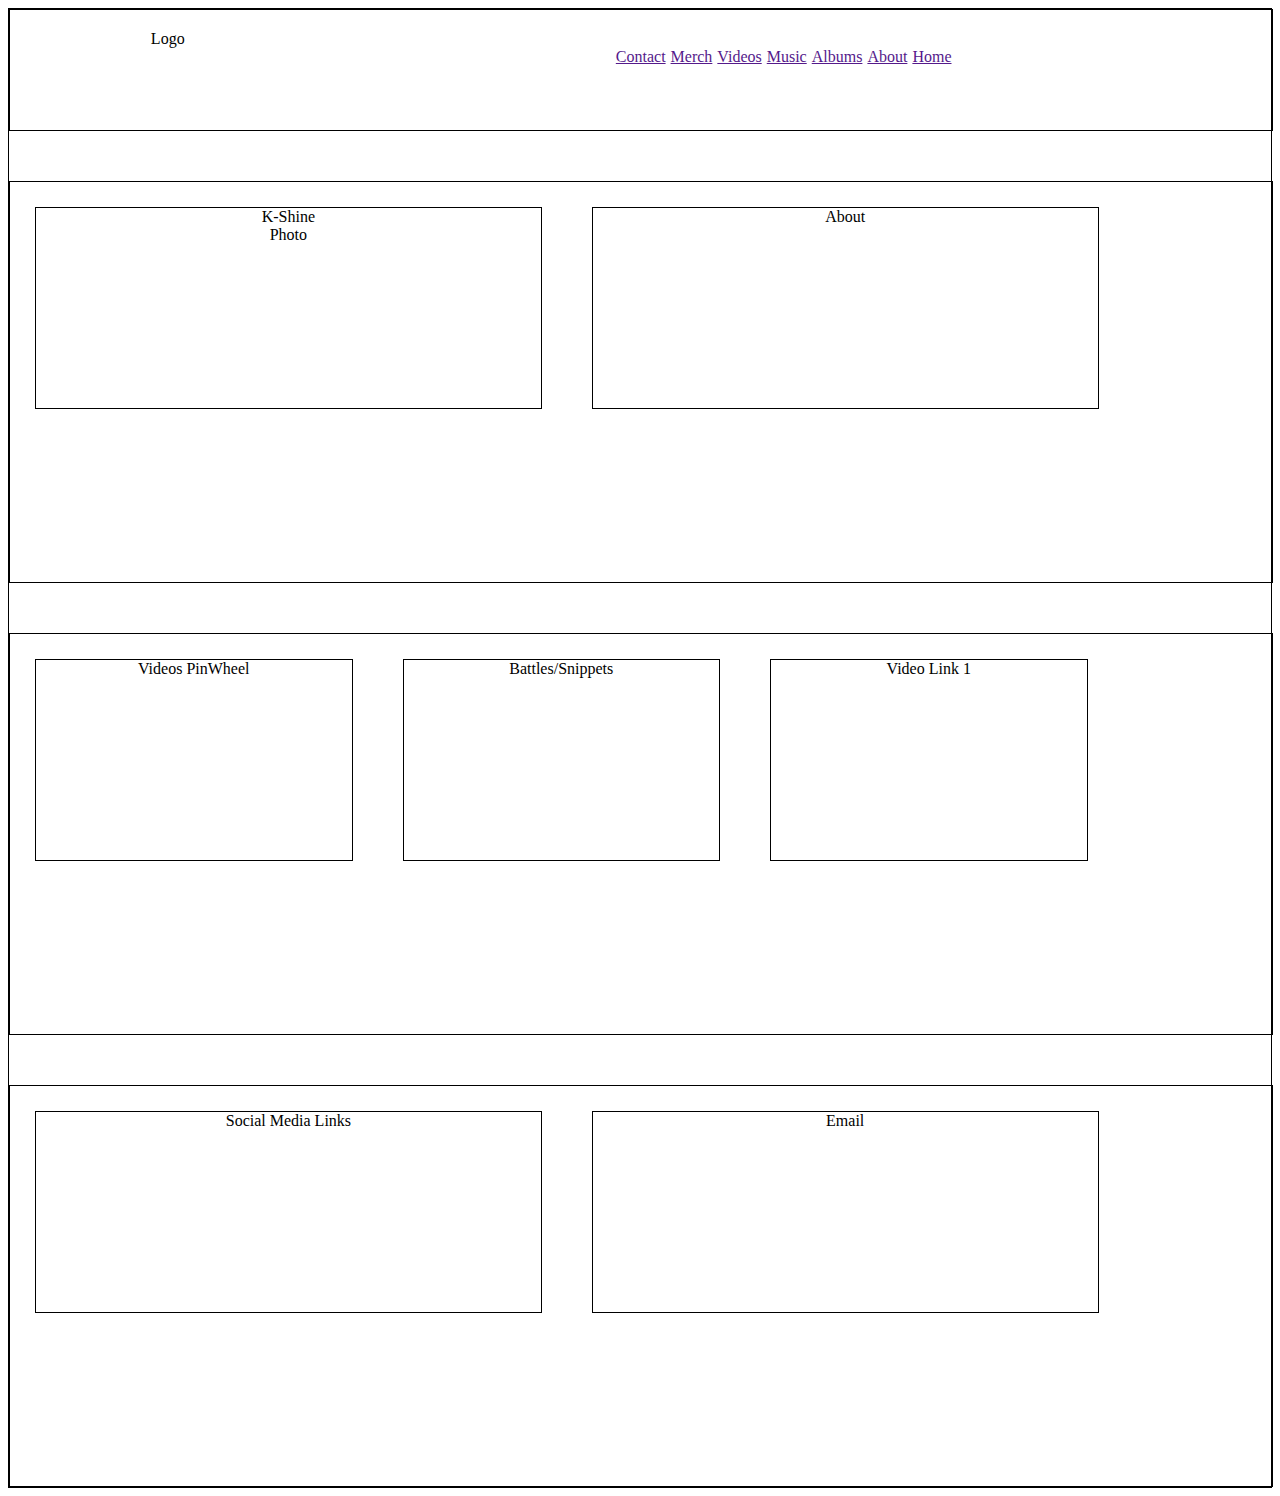
<file: KayShine/index.html>
<!DOCTYPE html>
<html lang="en">
<head>
    <meta charset="UTF-8">
    <meta name="viewport" content="width=device-width, initial-scale=1.0">
    <link rel="stylesheet" href="index.css">
    <title>Document</title>
</head>
<body>

    <header class="head">
        <div class="h1">Logo</div>
        <div class="h2">
            
                <li><a href="">Home</a></li>
                <li><a href="">About</a></li>
                <li><a href="">Albums</a></li>
                <li><a href="">Music</a></li>
                <li><a href="">Videos</a></li>
                <li><a href="">Merch</a></li>
                <li><a href="">Contact</a></li>
            
        </div>
    </header>

    <div class="section">
        <div class="s1">K-Shine<br>Photo</div>
        <div class="s2">About</div>
    </div>

    <div class="section">
        <div class="s3">Videos PinWheel</div>
        <div class="s4">Battles/Snippets</div>
        <div class="s5">Video Link 1</div>
    </div>

    <footer class="section">
        <div class="s6">Social Media Links</div>
        <div class="s7">Email</div>
    </footer>

    
</body>
</html>
</file>
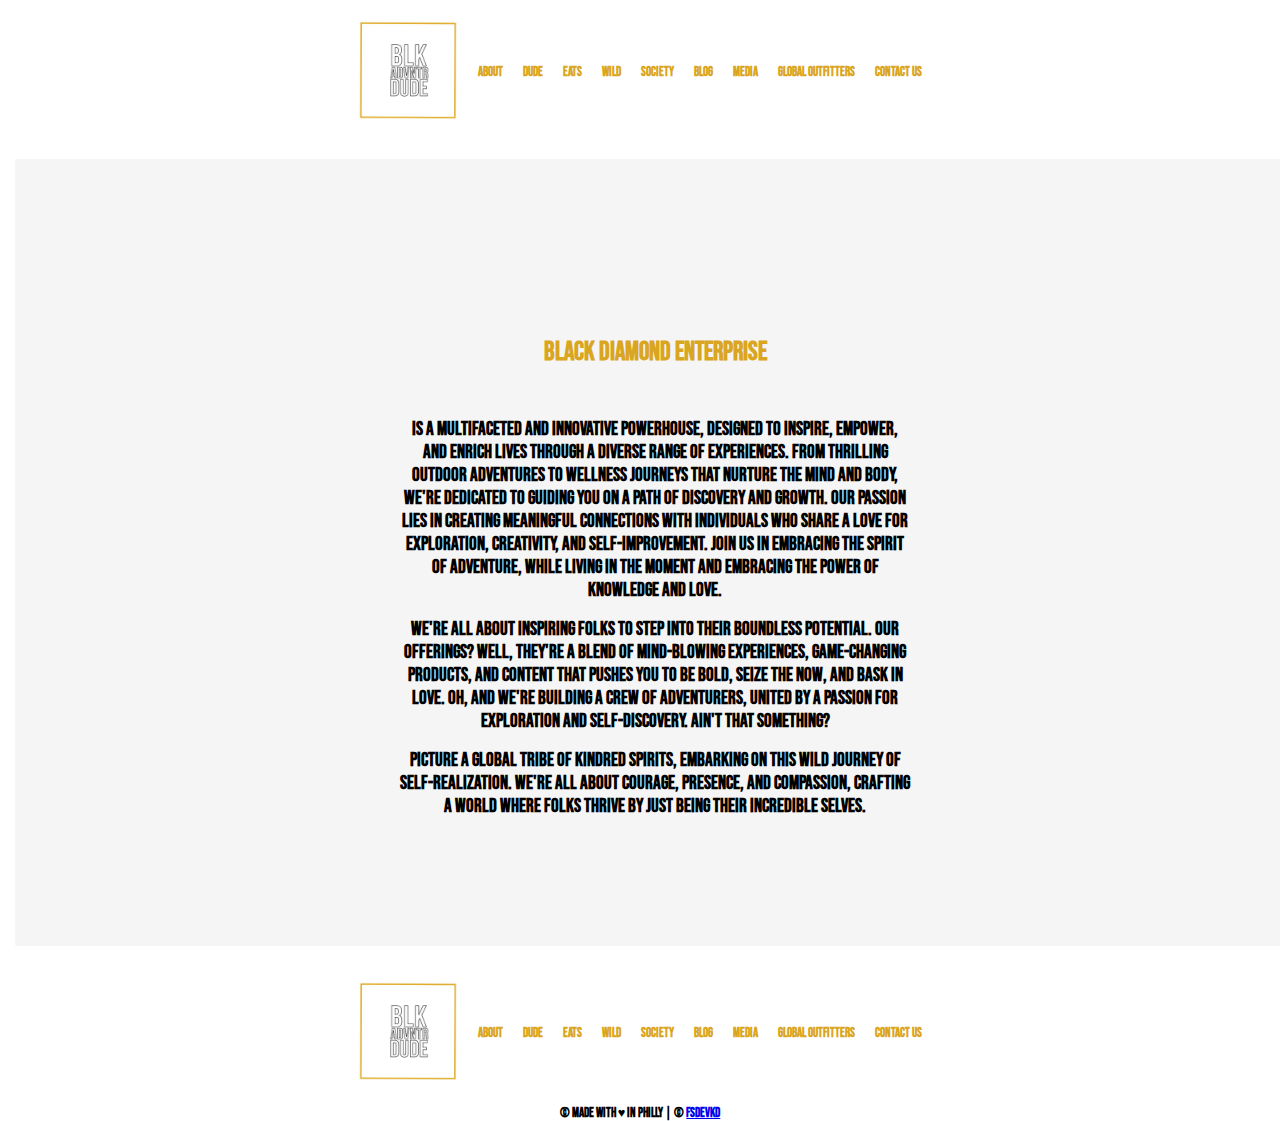
<file: GWebsite/about.html>
<!DOCTYPE html>
<html lang="en">
<head>
    <meta charset="UTF-8">
    <meta name="viewport" content="width=device-width, initial-scale=1.0">
    <link rel="stylesheet" href="2.css">
    <link rel="preconnect" href="https://fonts.googleapis.com">
<link rel="preconnect" href="https://fonts.gstatic.com" crossorigin>
<link href="https://fonts.googleapis.com/css2?family=Bebas+Neue&family=Fasthand&family=Roboto&display=swap" rel="stylesheet">

    <title>Document</title>
</head>
<body>
    

    <header>
        <nav>
            <li> <a href="index.html"><img src="g.jpg" class="LOGO" ></a></li>
            <li> <a href="about.html">About</a></li>
            <li> <a href="dude.html">Dude</a></li>
            <li> <a href="eats.html">Eats</a></li>
            <li> <a href="wild.html">Wild</a></li>
            <li> <a href="society.html">Society</a></li>
            <li> <a href="blog.html">Blog</a></li>
            <li> <a href="media.html">Media</a></li>
            <li> <a href="outfitter.html">Global Outfitters</a></li>
            <li> <a href="">Contact us</a></li>
        </nav>
    </header>

    <main>
        <section>
        <h1>Black Diamond Enterprise</h1>
        <p> is a multifaceted and innovative powerhouse, designed to inspire,
            empower, and enrich lives through a diverse range of experiences. From thrilling outdoor adventures to wellness journeys that nurture the mind and body, we're dedicated to guiding you on a path of discovery and growth. Our passion lies in creating meaningful connections with individuals who share a love for exploration, creativity, and self-improvement. Join us in embracing the spirit of adventure, while living in the moment and embracing the power of knowledge and love. </p><br>
            <p>We're all about inspiring folks to step into their boundless potential. Our offerings? Well, they're a blend of mind-blowing experiences, game-changing products, and content that pushes you to be bold, seize the now, and bask in love. Oh, and we're building a crew of adventurers, united by a passion for exploration and self-discovery. Ain't that something?</p><br>
            <p>Picture a global tribe of kindred spirits, embarking on this wild journey of self-realization. We're all about courage, presence, and compassion, crafting a world where folks thrive by just being their incredible selves.</p>
        </section>
    </main>

    <footer>

        <nav>
            <li> <a href="index.html"><img src="g.jpg" class="LOGO" ></a></li>
            <li> <a href="about.html">About</a></li>
            <li> <a href="dude.html">Dude</a></li>
            <li> <a href="eats.html">Eats</a></li>
            <li> <a href="wild.html">Wild</a></li>
            <li> <a href="society.html">Society</a></li>
            <li> <a href="blog.html">Blog</a></li>
            <li> <a href="media.html">Media</a></li>
            <li> <a href="outfitter.html">Global Outfitters</a></li>
            <li> <a href="">Contact us</a></li>
        </nav>

        <div>&copy Made with &hearts; in Philly | &copy; <a href="http://fsdevkd.com">FsDevKD</a></div>

    </footer>


</body>
</html>
</file>
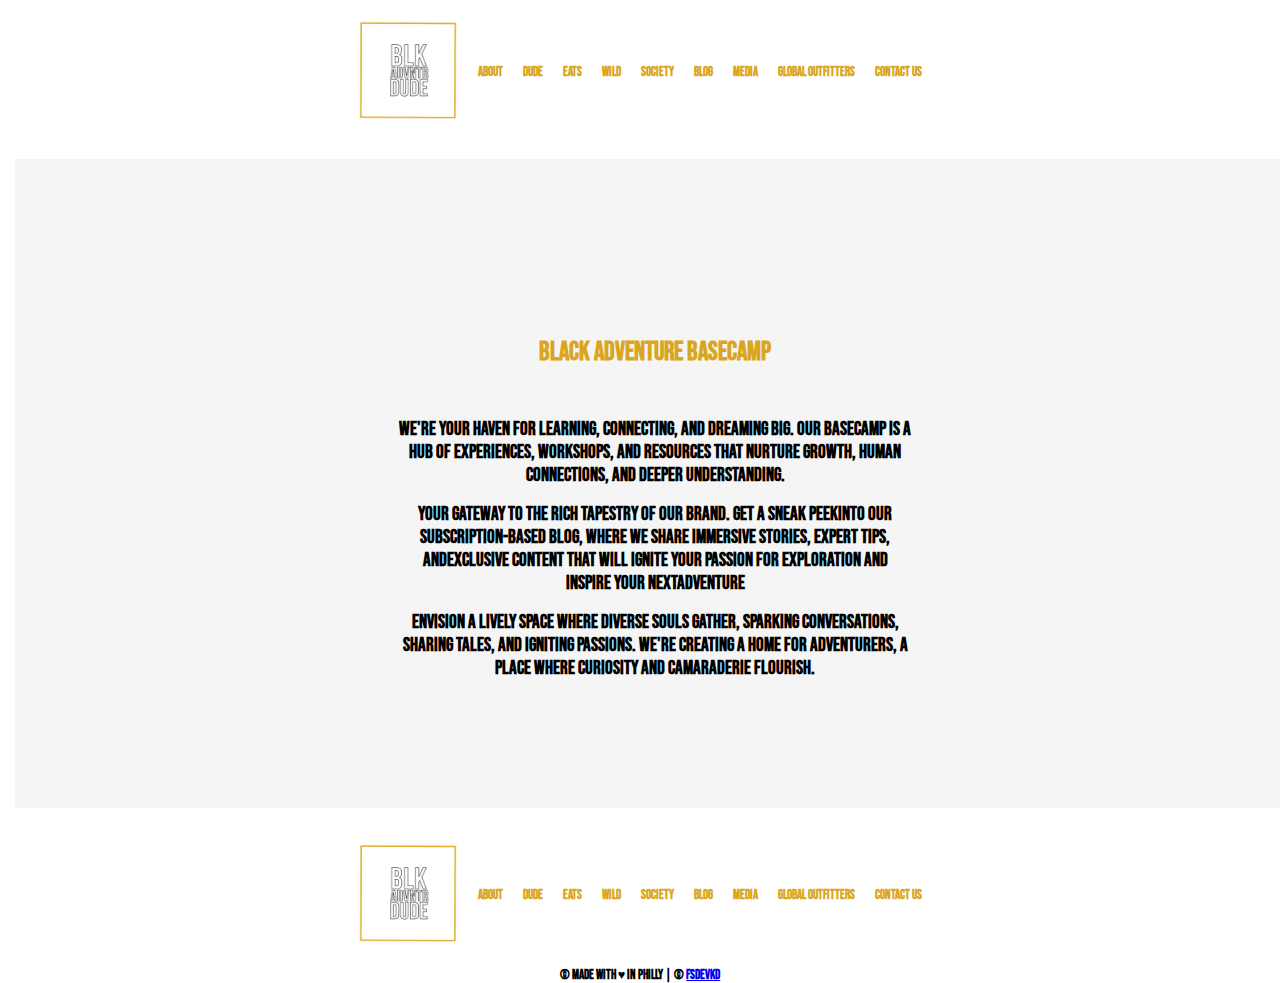
<file: GWebsite/blog.html>
<!DOCTYPE html>
<html lang="en">
<head>
    <meta charset="UTF-8">
    <meta name="viewport" content="width=device-width, initial-scale=1.0">
    <link rel="stylesheet" href="2.css">
    <link rel="preconnect" href="https://fonts.googleapis.com">
<link rel="preconnect" href="https://fonts.gstatic.com" crossorigin>
<link href="https://fonts.googleapis.com/css2?family=Bebas+Neue&family=Fasthand&family=Roboto&display=swap" rel="stylesheet">

    <title>Document</title>
</head>
<body>
    

    <header>
        <nav>
            <li> <a href="index.html"><img src="g.jpg" class="LOGO" ></a></li>
            <li> <a href="about.html">About</a></li>
            <li> <a href="dude.html">Dude</a></li>
            <li> <a href="eats.html">Eats</a></li>
            <li> <a href="wild.html">Wild</a></li>
            <li> <a href="society.html">Society</a></li>
            <li> <a href="blog.html">Blog</a></li>
            <li> <a href="media.html">Media</a></li>
            <li> <a href="outfitter.html">Global Outfitters</a></li>
            <li> <a href="">Contact us</a></li>
        </nav>
    </header>

    <main>
        <section>
        <h1>Black Adventure Basecamp</h1>
        <p>We're your haven for learning, connecting, and dreaming big. Our basecamp is a hub of experiences, workshops, and resources that nurture growth, human connections, and deeper understanding.
        </p><br>
        <p>your gateway to the rich tapestry of our brand. Get a sneak peekinto our subscription-based blog, where we share immersive stories, expert tips, andexclusive content that will ignite your passion for exploration and inspire your nextadventure</p><br>
        <p>Envision a lively space where diverse souls gather, sparking conversations, sharing tales, and igniting passions. We're creating a home for adventurers, a place where curiosity and camaraderie flourish.</p>
        </section>
    </main>

    <footer>

        <nav>
            <li> <a href="index.html"><img src="g.jpg" class="LOGO" ></a></li>
            <li> <a href="about.html">About</a></li>
            <li> <a href="dude.html">Dude</a></li>
            <li> <a href="eats.html">Eats</a></li>
            <li> <a href="wild.html">Wild</a></li>
            <li> <a href="society.html">Society</a></li>
            <li> <a href="blog.html">Blog</a></li>
            <li> <a href="media.html">Media</a></li>
            <li> <a href="outfitter.html">Global Outfitters</a></li>
            <li> <a href="">Contact us</a></li>
        </nav>

        <div>&copy Made with &hearts; in Philly | &copy; <a href="http://fsdevkd.com">FsDevKD</a></div>

    </footer>


</body>
</html>
</file>
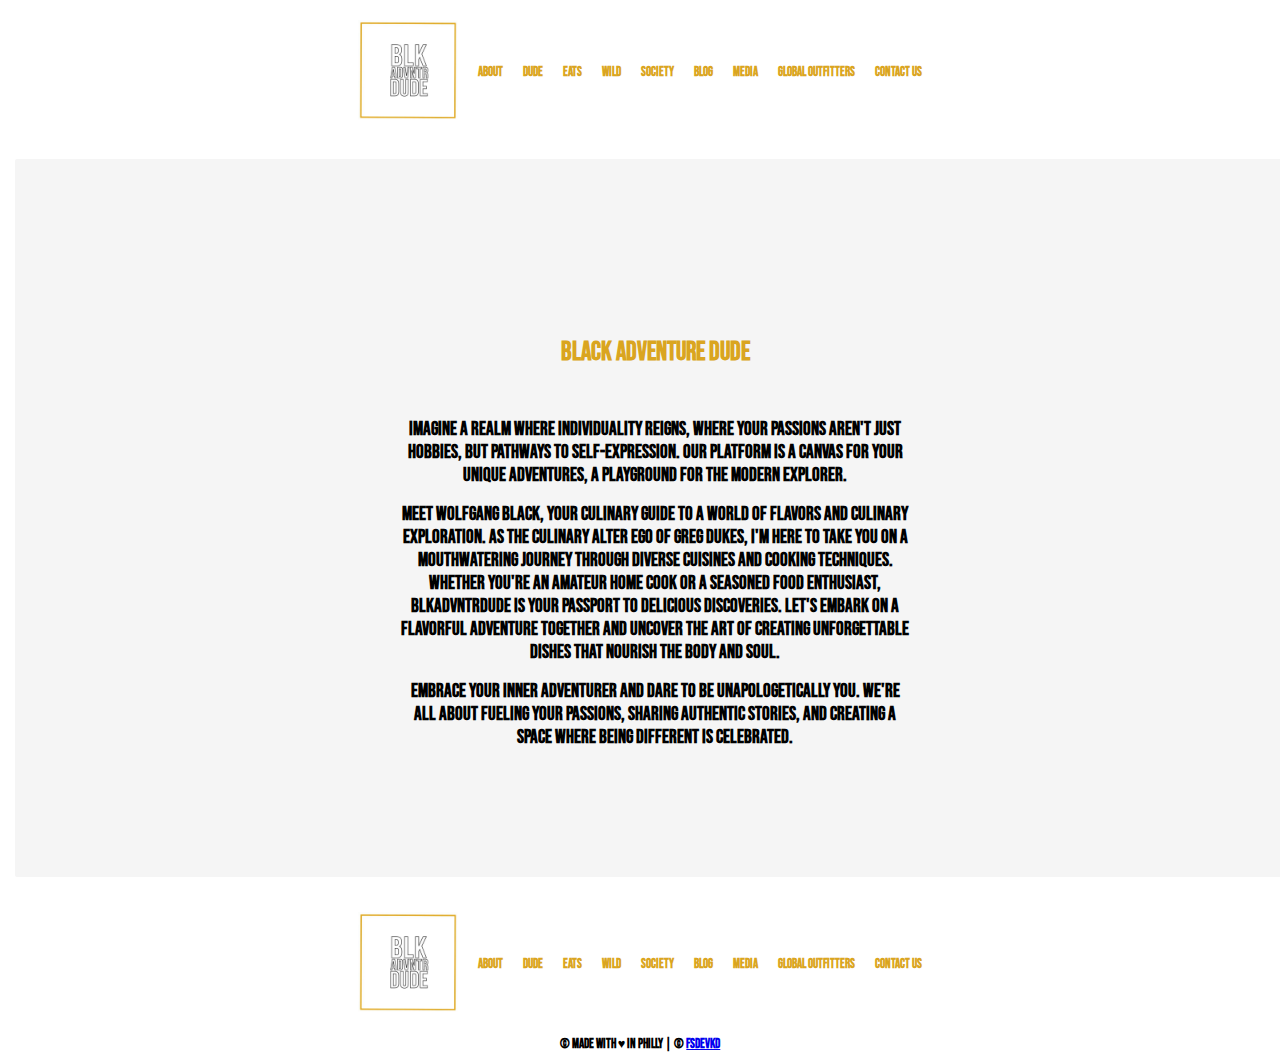
<file: GWebsite/dude.html>
<!DOCTYPE html>
<html lang="en">
<head>
    <meta charset="UTF-8">
    <meta name="viewport" content="width=device-width, initial-scale=1.0">
    <link rel="stylesheet" href="2.css">
    <link rel="preconnect" href="https://fonts.googleapis.com">
<link rel="preconnect" href="https://fonts.gstatic.com" crossorigin>
<link href="https://fonts.googleapis.com/css2?family=Bebas+Neue&family=Fasthand&family=Roboto&display=swap" rel="stylesheet">

    <title>Document</title>
</head>
<body>
    

    <header>
        <nav>
            <li> <a href="index.html"><img src="g.jpg" class="LOGO" ></a></li>
            <li> <a href="about.html">About</a></li>
            <li> <a href="dude.html">Dude</a></li>
            <li> <a href="eats.html">Eats</a></li>
            <li> <a href="wild.html">Wild</a></li>
            <li> <a href="society.html">Society</a></li>
            <li> <a href="blog.html">Blog</a></li>
            <li> <a href="media.html">Media</a></li>
            <li> <a href="outfitter.html">Global Outfitters</a></li>
            <li> <a href="">Contact us</a></li>
        </nav>
    </header>

    <main>
        <section>
        <h1>Black Adventure Dude</h1>
        <p>Imagine a realm where individuality reigns, where your passions aren't just hobbies, but pathways to self-expression. Our platform is a canvas for your unique adventures, a playground for the modern explorer.</p><br>    
        <p>Meet Wolfgang Black, your culinary guide to a world of flavors and culinary exploration. As the
            culinary alter ego of Greg Dukes, I'm here to take you on a mouthwatering journey through diverse cuisines and cooking techniques. Whether you're an amateur home cook or a seasoned food enthusiast, BlkAdvntrDude is your passport to delicious discoveries. Let's embark on a flavorful adventure together and uncover the art of creating unforgettable dishes that nourish the body and soul.</p><br>
        <p>Embrace your inner adventurer and dare to be unapologetically you. We're all about fueling your passions, sharing authentic stories, and creating a space where being different is celebrated.</p>
        
    </section>
    </main>

    <footer>

        <nav>
            <li> <a href="index.html"><img src="g.jpg" class="LOGO" ></a></li>
            <li> <a href="about.html">About</a></li>
            <li> <a href="dude.html">Dude</a></li>
            <li> <a href="eats.html">Eats</a></li>
            <li> <a href="wild.html">Wild</a></li>
            <li> <a href="society.html">Society</a></li>
            <li> <a href="blog.html">Blog</a></li>
            <li> <a href="media.html">Media</a></li>
            <li> <a href="outfitter.html">Global Outfitters</a></li>
            <li> <a href="">Contact us</a></li>
        </nav>

        <div>&copy Made with &hearts; in Philly | &copy; <a href="http://fsdevkd.com">FsDevKD</a></div>

    </footer>

</body>
</html>
</file>
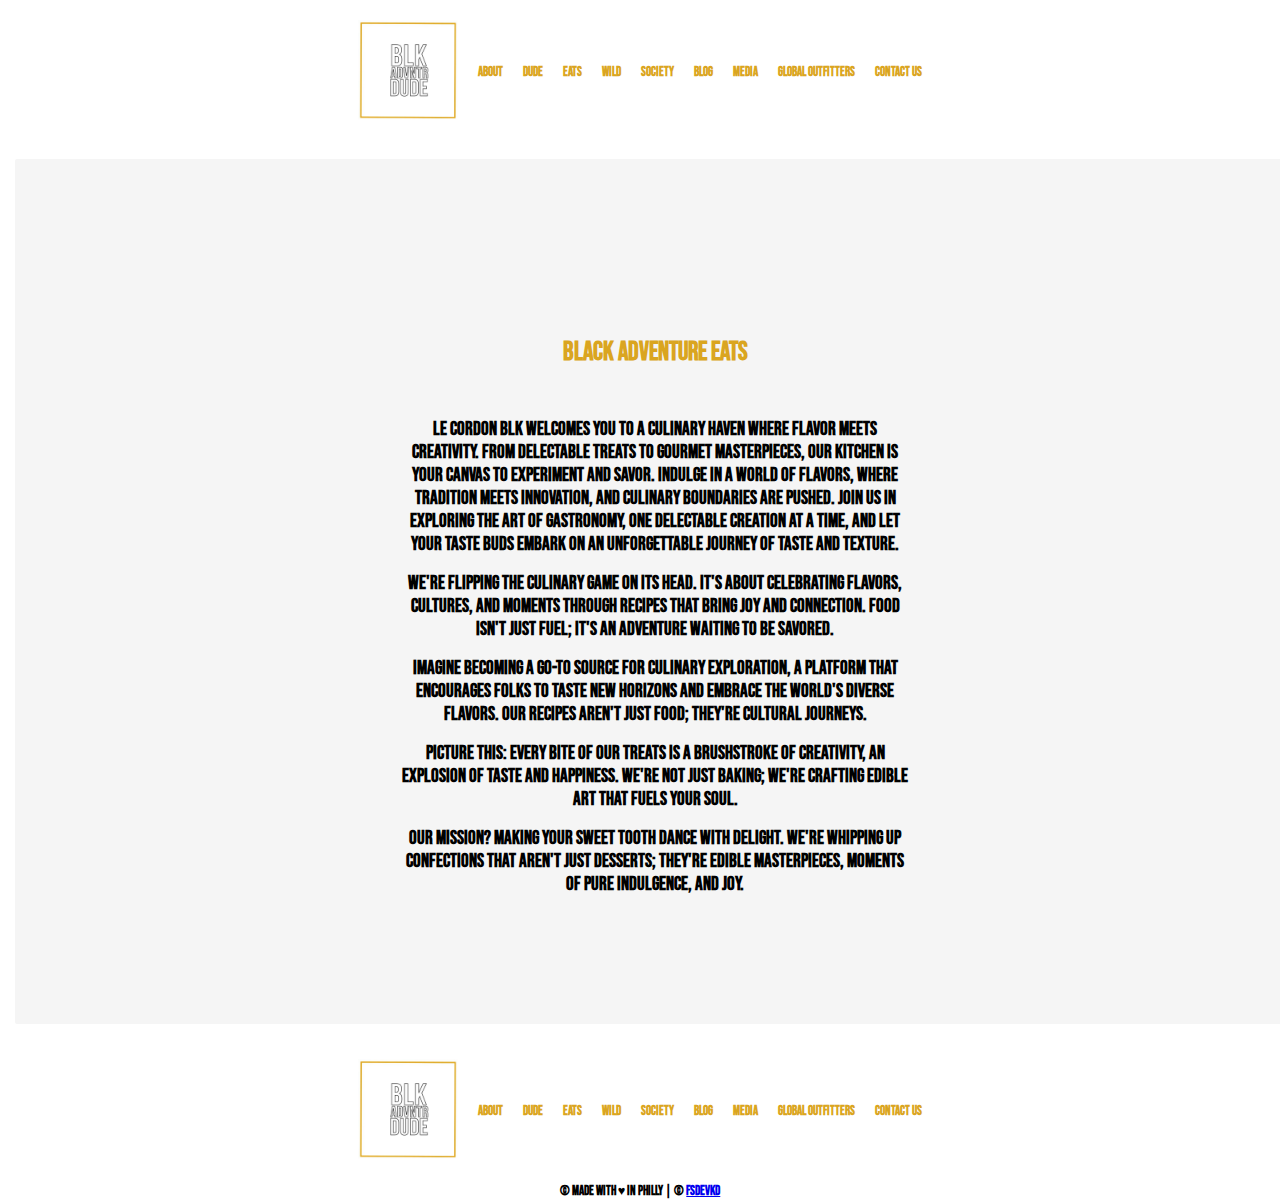
<file: GWebsite/eats.html>
<!DOCTYPE html>
<html lang="en">
<head>
    <meta charset="UTF-8">
    <meta name="viewport" content="width=device-width, initial-scale=1.0">
    <link rel="stylesheet" href="2.css">
    <link rel="preconnect" href="https://fonts.googleapis.com">
<link rel="preconnect" href="https://fonts.gstatic.com" crossorigin>
<link href="https://fonts.googleapis.com/css2?family=Bebas+Neue&family=Fasthand&family=Roboto&display=swap" rel="stylesheet">

    <title>Document</title>
</head>
<body>
    

    <header>
        <nav>
            <li> <a href="index.html"><img src="g.jpg" class="LOGO" ></a></li>
            <li> <a href="about.html">About</a></li>
            <li> <a href="dude.html">Dude</a></li>
            <li> <a href="eats.html">Eats</a></li>
            <li> <a href="wild.html">Wild</a></li>
            <li> <a href="society.html">Society</a></li>
            <li> <a href="blog.html">Blog</a></li>
            <li> <a href="media.html">Media</a></li>
            <li> <a href="outfitter.html">Global Outfitters</a></li>
            <li> <a href="">Contact us</a></li>
        </nav>
    </header>

    <main>
        <section>
        <h1>Black Adventure Eats</h1>
        <p>Le Cordon Blk welcomes you to a culinary haven where flavor meets creativity. From
            delectable treats to gourmet masterpieces, our kitchen is your canvas to experiment and savor. Indulge in a world of flavors, where tradition meets innovation, and culinary boundaries are pushed. Join us in exploring the art of gastronomy, one delectable creation at a time, and let your taste buds embark on an unforgettable journey of taste and texture.</p><br>
            <p>We're flipping the culinary game on its head. It's about celebrating flavors, cultures, and moments through recipes that bring joy and connection. Food isn't just fuel; it's an adventure waiting to be savored.</p><br>
            <p>Imagine becoming a go-to source for culinary exploration, a platform that encourages folks to taste
                new horizons and embrace the world's diverse flavors. Our recipes aren't just food; they're cultural journeys.</p><br>
            <p>Picture this: every bite of our treats is a brushstroke of creativity, an explosion of taste and happiness. We're not just baking; we're crafting edible art that fuels your soul.</p><br>
            <p>Our mission? Making your sweet tooth dance with delight. We're whipping up confections that aren't just desserts; they're edible masterpieces, moments of pure indulgence, and joy.</p>
        </section>
    </main>

    <footer>

        <nav>
            <li> <a href="index.html"><img src="g.jpg" class="LOGO" ></a></li>
            <li> <a href="about.html">About</a></li>
            <li> <a href="dude.html">Dude</a></li>
            <li> <a href="eats.html">Eats</a></li>
            <li> <a href="wild.html">Wild</a></li>
            <li> <a href="society.html">Society</a></li>
            <li> <a href="blog.html">Blog</a></li>
            <li> <a href="media.html">Media</a></li>
            <li> <a href="outfitter.html">Global Outfitters</a></li>
            <li> <a href="">Contact us</a></li>
        </nav>

        <div>&copy Made with &hearts; in Philly | &copy; <a href="http://fsdevkd.com">FsDevKD</a></div>

    </footer>

</body>
</html>
</file>
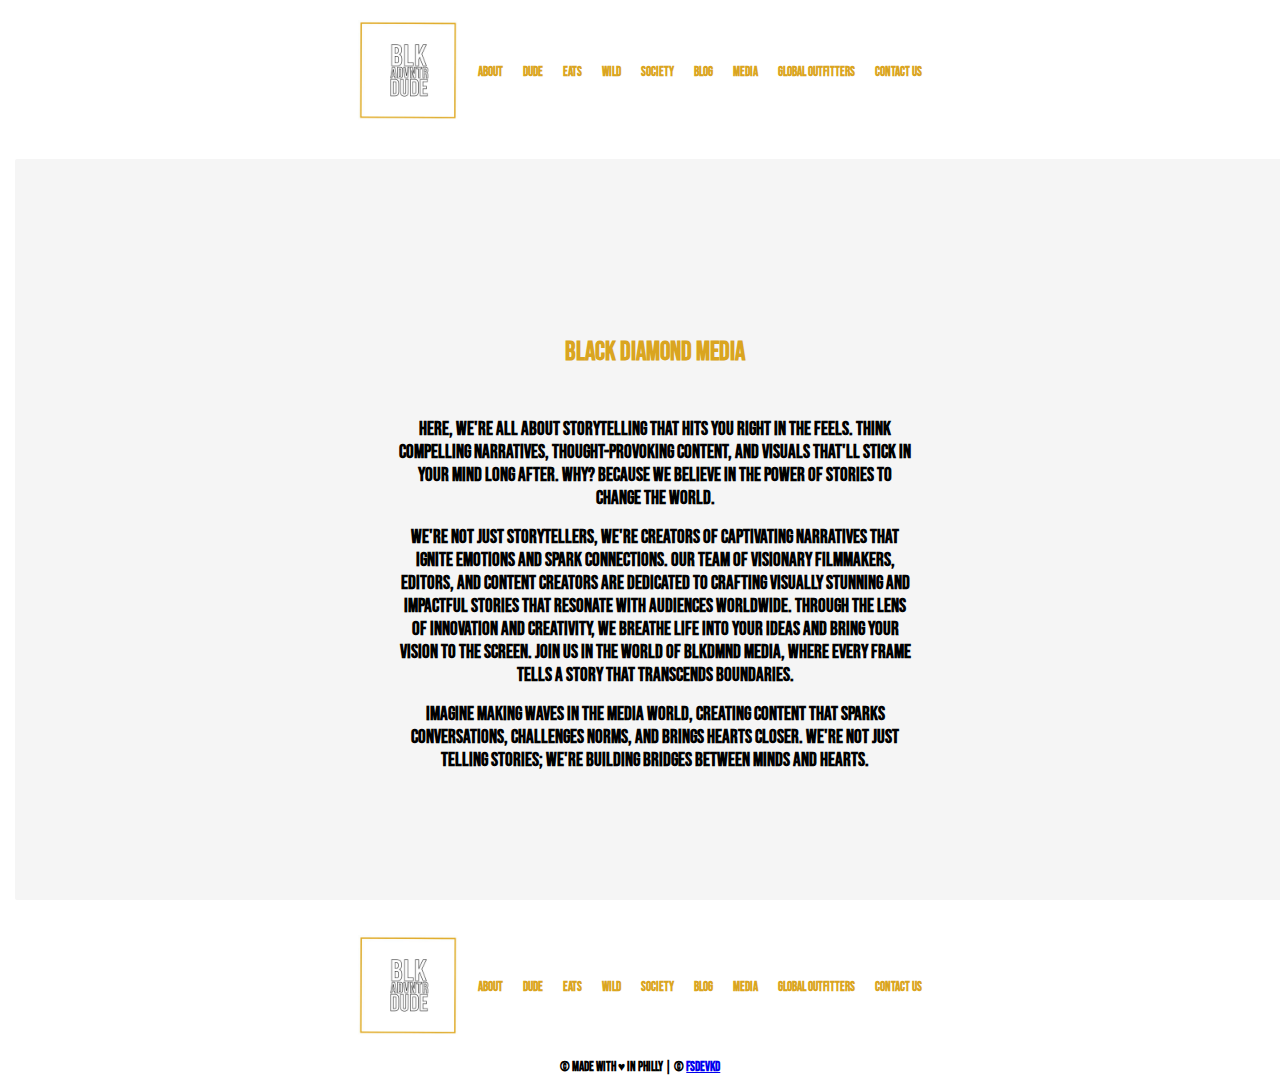
<file: GWebsite/media.html>
<!DOCTYPE html>
<html lang="en">
<head>
    <meta charset="UTF-8">
    <meta name="viewport" content="width=device-width, initial-scale=1.0">
    <link rel="stylesheet" href="2.css">
    <link rel="preconnect" href="https://fonts.googleapis.com">
<link rel="preconnect" href="https://fonts.gstatic.com" crossorigin>
<link href="https://fonts.googleapis.com/css2?family=Bebas+Neue&family=Fasthand&family=Roboto&display=swap" rel="stylesheet">

    <title>Document</title>
</head>
<body>
    

    <header>
        <nav>
            <li> <a href="index.html"><img src="g.jpg" class="LOGO" ></a></li>
            <li> <a href="about.html">About</a></li>
            <li> <a href="dude.html">Dude</a></li>
            <li> <a href="eats.html">Eats</a></li>
            <li> <a href="wild.html">Wild</a></li>
            <li> <a href="society.html">Society</a></li>
            <li> <a href="blog.html">Blog</a></li>
            <li> <a href="media.html">Media</a></li>
            <li> <a href="outfitter.html">Global Outfitters</a></li>
            <li> <a href="">Contact us</a></li>
        </nav>
    </header>

    <main>
        <section>
        <h1>Black Diamond Media</h1>
        <p>Here, we're all about storytelling that hits you right in the feels. Think compelling narratives, thought-provoking content, and visuals that'll stick in your mind long after. Why? Because we believe in the power of stories to change the world.</p><br>
        <p>we're not just storytellers, we're creators of captivating narratives that
            ignite emotions and spark connections. Our team of visionary filmmakers, editors, and content creators are dedicated to crafting visually stunning and impactful stories that resonate with audiences worldwide. Through the lens of innovation and creativity, we breathe life into your ideas and bring your vision to the screen. Join us in the world of BlkDmnd Media, where every frame tells a story that transcends boundaries.
            </p><br>
        <p>Imagine making waves in the media world, creating content that sparks conversations, challenges norms, and brings hearts closer. We're not just telling stories; we're building bridges between minds and hearts.</p>
        </section>
    </main>

    <footer>

        <nav>
            <li> <a href="index.html"><img src="g.jpg" class="LOGO" ></a></li>
            <li> <a href="about.html">About</a></li>
            <li> <a href="dude.html">Dude</a></li>
            <li> <a href="eats.html">Eats</a></li>
            <li> <a href="wild.html">Wild</a></li>
            <li> <a href="society.html">Society</a></li>
            <li> <a href="blog.html">Blog</a></li>
            <li> <a href="media.html">Media</a></li>
            <li> <a href="outfitter.html">Global Outfitters</a></li>
            <li> <a href="">Contact us</a></li>
        </nav>

        <div>&copy Made with &hearts; in Philly | &copy; <a href="http://fsdevkd.com">FsDevKD</a></div>

    </footer>


</body>
</html>
</file>
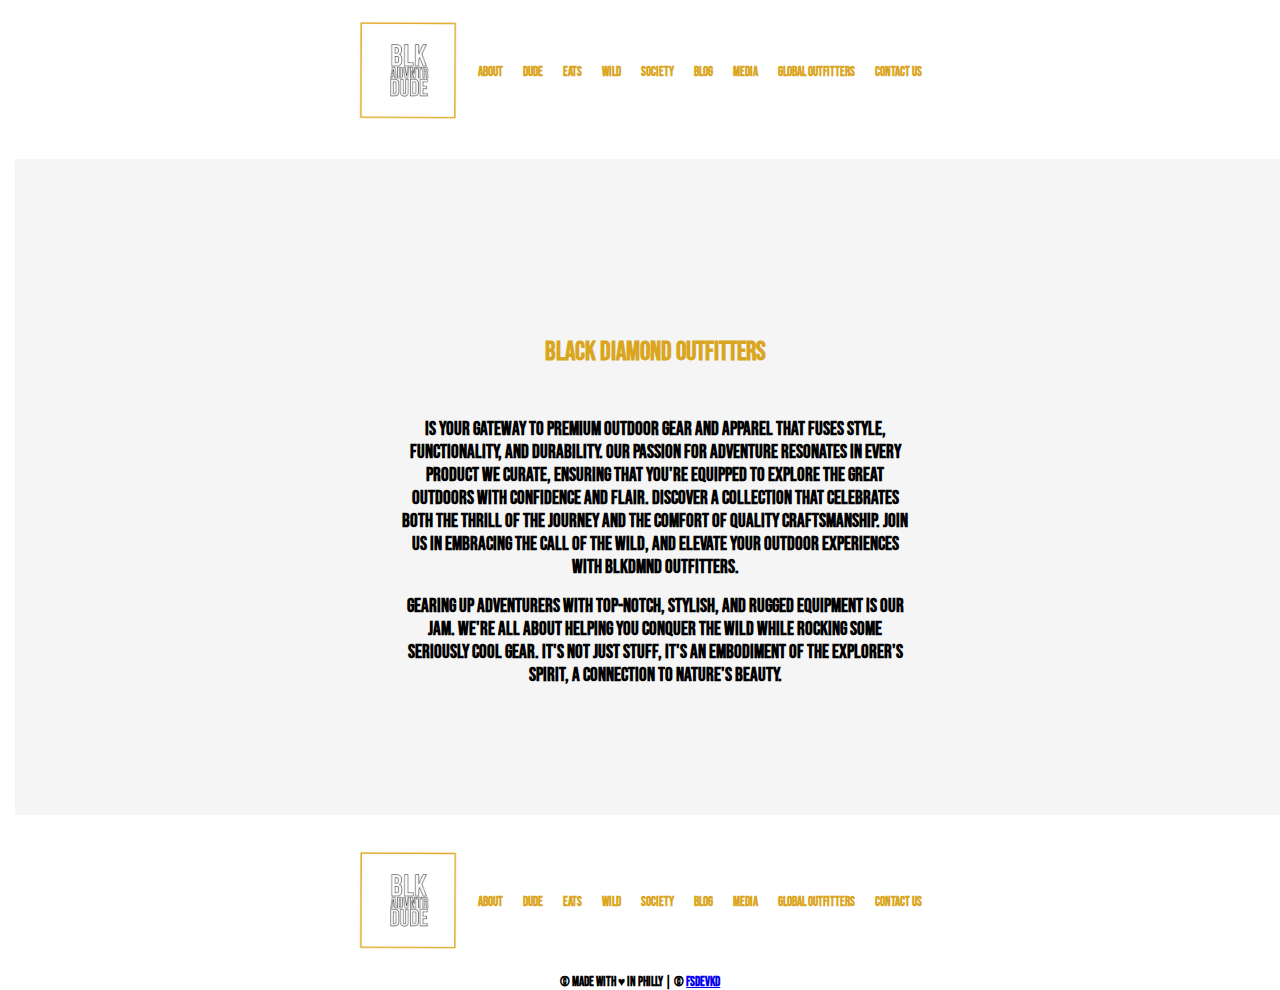
<file: GWebsite/outfitter.html>
<!DOCTYPE html>
<html lang="en">
<head>
    <meta charset="UTF-8">
    <meta name="viewport" content="width=device-width, initial-scale=1.0">
    <link rel="stylesheet" href="2.css">
    <link rel="preconnect" href="https://fonts.googleapis.com">
<link rel="preconnect" href="https://fonts.gstatic.com" crossorigin>
<link href="https://fonts.googleapis.com/css2?family=Bebas+Neue&family=Fasthand&family=Roboto&display=swap" rel="stylesheet">

    <title>Document</title>
</head>
<body>
    

    <header>
        <nav>
            <li> <a href="index.html"><img src="g.jpg" class="LOGO" ></a></li>
            <li> <a href="about.html">About</a></li>
            <li> <a href="dude.html">Dude</a></li>
            <li> <a href="eats.html">Eats</a></li>
            <li> <a href="wild.html">Wild</a></li>
            <li> <a href="society.html">Society</a></li>
            <li> <a href="blog.html">Blog</a></li>
            <li> <a href="media.html">Media</a></li>
            <li> <a href="outfitter.html">Global Outfitters</a></li>
            <li> <a href="">Contact us</a></li>
        </nav>
    </header>

    <main>
        <section>
        <h1>Black Diamond Outfitters</h1>
        <p>is your gateway to premium outdoor gear and apparel that fuses style,
            functionality, and durability. Our passion for adventure resonates in every product we curate, ensuring that you're equipped to explore the great outdoors with confidence and flair. Discover a collection that celebrates both the thrill of the journey and the comfort of quality craftsmanship. Join us in embracing the call of the wild, and elevate your outdoor experiences with BlkDmnd Outfitters.</p><br>
            <p>Gearing up adventurers with top-notch, stylish, and rugged equipment is our jam. We're all about helping you conquer the wild while rocking some seriously cool gear. It's not just stuff, it's an embodiment of the explorer's spirit, a connection to nature's beauty.</p>
        </section>
    </main>

    <footer>

        <nav>
            <li> <a href="index.html"><img src="g.jpg" class="LOGO" ></a></li>
            <li> <a href="about.html">About</a></li>
            <li> <a href="dude.html">Dude</a></li>
            <li> <a href="eats.html">Eats</a></li>
            <li> <a href="wild.html">Wild</a></li>
            <li> <a href="society.html">Society</a></li>
            <li> <a href="blog.html">Blog</a></li>
            <li> <a href="media.html">Media</a></li>
            <li> <a href="outfitter.html">Global Outfitters</a></li>
            <li> <a href="">Contact us</a></li>
        </nav>

        <div>&copy Made with &hearts; in Philly | &copy; <a href="http://fsdevkd.com">FsDevKD</a></div>

    </footer>


</body>
</html>
</file>
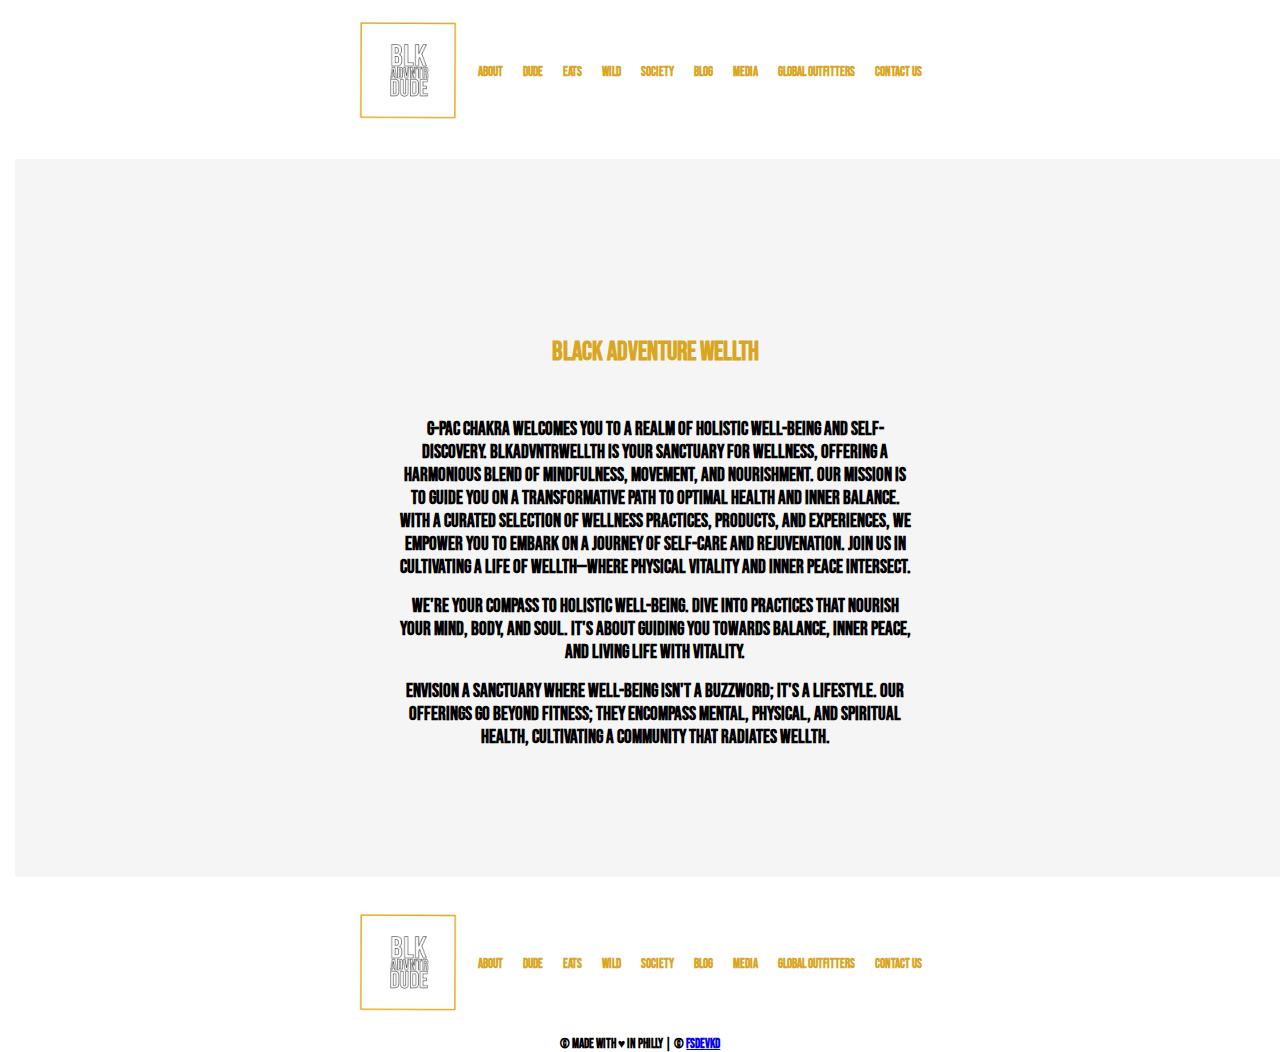
<file: GWebsite/society.html>
<!DOCTYPE html>
<html lang="en">
<head>
    <meta charset="UTF-8">
    <meta name="viewport" content="width=device-width, initial-scale=1.0">
    <link rel="stylesheet" href="2.css">
    <link rel="preconnect" href="https://fonts.googleapis.com">
<link rel="preconnect" href="https://fonts.gstatic.com" crossorigin>
<link href="https://fonts.googleapis.com/css2?family=Bebas+Neue&family=Fasthand&family=Roboto&display=swap" rel="stylesheet">

    <title>Document</title>
</head>
<body>
    

    <header>
        <nav>
            <li> <a href="index.html"><img src="g.jpg" class="LOGO" ></a></li>
            <li> <a href="about.html">About</a></li>
            <li> <a href="dude.html">Dude</a></li>
            <li> <a href="eats.html">Eats</a></li>
            <li> <a href="wild.html">Wild</a></li>
            <li> <a href="society.html">Society</a></li>
            <li> <a href="blog.html">Blog</a></li>
            <li> <a href="media.html">Media</a></li>
            <li> <a href="outfitter.html">Global Outfitters</a></li>
            <li> <a href="">Contact us</a></li>
        </nav>
    </header>

    <main>
        <section>
        <h1>Black Adventure Wellth</h1>
        <p>G-Pac Chakra welcomes you to a realm of holistic well-being and self-discovery.
            BlkAdvntrWellth is your sanctuary for wellness, offering a harmonious blend of mindfulness, movement, and nourishment. Our mission is to guide you on a transformative path to optimal health and inner balance. With a curated selection of wellness practices, products, and experiences, we empower you to embark on a journey of self-care and rejuvenation. Join us in cultivating a life of wellth—where physical vitality and inner peace intersect.</p><br>
        <p>We're your compass to holistic well-being. Dive into practices that nourish your mind, body, and
            soul. It's about guiding you towards balance, inner peace, and living life with vitality.</p><br>
        <p>Envision a sanctuary where well-being isn't a buzzword; it's a lifestyle. Our offerings go beyond fitness; they encompass mental, physical, and spiritual health, cultivating a community that radiates wellth.</p>
        
        </section>
    </main>

    <footer>

        <nav>
            <li> <a href="index.html"><img src="g.jpg" class="LOGO" ></a></li>
            <li> <a href="about.html">About</a></li>
            <li> <a href="dude.html">Dude</a></li>
            <li> <a href="eats.html">Eats</a></li>
            <li> <a href="wild.html">Wild</a></li>
            <li> <a href="society.html">Society</a></li>
            <li> <a href="blog.html">Blog</a></li>
            <li> <a href="media.html">Media</a></li>
            <li> <a href="outfitter.html">Global Outfitters</a></li>
            <li> <a href="">Contact us</a></li>
        </nav>

        <div>&copy Made with &hearts; in Philly | &copy; <a href="http://fsdevkd.com">FsDevKD</a></div>

    </footer>


</body>
</html>
</file>
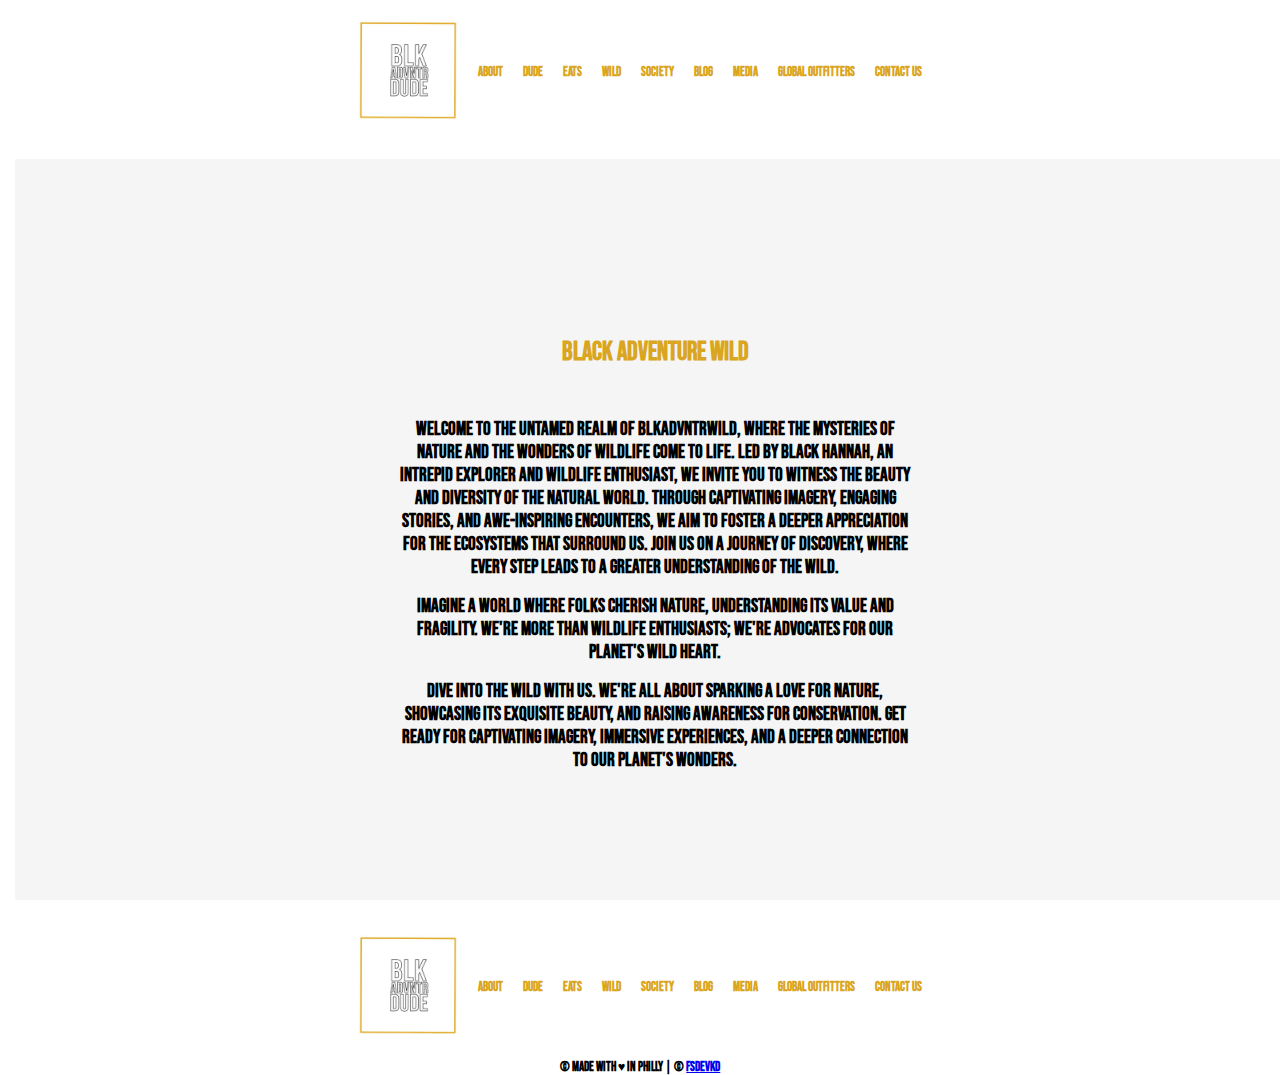
<file: GWebsite/wild.html>
<!DOCTYPE html>
<html lang="en">
<head>
    <meta charset="UTF-8">
    <meta name="viewport" content="width=device-width, initial-scale=1.0">
    <link rel="stylesheet" href="2.css">
    <link rel="preconnect" href="https://fonts.googleapis.com">
<link rel="preconnect" href="https://fonts.gstatic.com" crossorigin>
<link href="https://fonts.googleapis.com/css2?family=Bebas+Neue&family=Fasthand&family=Roboto&display=swap" rel="stylesheet">

    <title>Document</title>
</head>
<body>
    

    <header>
        <nav>
            <li> <a href="index.html"><img src="g.jpg" class="LOGO" ></a></li>
            <li> <a href="about.html">About</a></li>
            <li> <a href="dude.html">Dude</a></li>
            <li> <a href="eats.html">Eats</a></li>
            <li> <a href="wild.html">Wild</a></li>
            <li> <a href="society.html">Society</a></li>
            <li> <a href="blog.html">Blog</a></li>
            <li> <a href="media.html">Media</a></li>
            <li> <a href="outfitter.html">Global Outfitters</a></li>
            <li> <a href="">Contact us</a></li>
        </nav>
    </header>

    <main>
        <section>
        <h1>Black Adventure Wild</h1>
        <p>Welcome to the untamed realm of BlkAdvntrWild, where the mysteries of nature and the wonders of wildlife come to life. Led by Black Hannah, an intrepid explorer and wildlife enthusiast, we invite you to witness the beauty and diversity of the natural world. Through captivating imagery, engaging stories, and awe-inspiring encounters, we aim to foster a deeper appreciation for the ecosystems that surround us. Join us on a journey of discovery, where every step leads to a greater understanding of the wild.
        </p><br>
        <p>Imagine a world where folks cherish nature, understanding its value and fragility. We're more than wildlife enthusiasts; we're advocates for our planet's wild heart.</p><br>
        <p>Dive into the wild with us. We're all about sparking a love for nature, showcasing its exquisite beauty, and raising awareness for conservation. Get ready for captivating imagery, immersive experiences, and a deeper connection to our planet's wonders.</p>
        </section>
    </main>

    <footer>

        <nav>
            <li> <a href="index.html"><img src="g.jpg" class="LOGO" ></a></li>
            <li> <a href="about.html">About</a></li>
            <li> <a href="dude.html">Dude</a></li>
            <li> <a href="eats.html">Eats</a></li>
            <li> <a href="wild.html">Wild</a></li>
            <li> <a href="society.html">Society</a></li>
            <li> <a href="blog.html">Blog</a></li>
            <li> <a href="media.html">Media</a></li>
            <li> <a href="outfitter.html">Global Outfitters</a></li>
            <li> <a href="">Contact us</a></li>
        </nav>

        <div>&copy Made with &hearts; in Philly | &copy; <a href="http://fsdevkd.com">FsDevKD</a></div>

    </footer>

</body>
</html>
</file>
<file: KayShine/index.css>
body{
    box-sizing: border-box;
    border: black solid 1px;
    align-content: center;
    text-align: center;
}

.head{
    width: 100%;
    height: 100px;
    padding-top: 20px;
    border: black solid 1px;
   
}
.h1{
width: 25%;
}
.h2{
width: 75%;
}

li{
    list-style-type: none;
    margin-right: 5px;
    float: right;
    
}
.section{
    height: 400px;
    width: 100%;
    clear: left;
    text-align: center;
    margin-top: 50px;
    border: black solid 1px;
}

.s1,.s2{
    width: 40%;
    height: 200px;
    float: left;
    border: black solid 1px;
    margin: 25px;
  
}

.s3,.s4,.s5{
    width: 25%;
    height: 200px;
    float: left;
    border: black solid 1px;
    margin: 25px;
}

.s6,.s7{
    width: 40%;
    height: 200px;
    float: left;
    border: black solid 1px;
    margin: 25px;
}
</file>
<file: GWebsite/2.css>
/* Global Styles */
* {
  box-sizing: border-box;
}

/* Body Styles */
body {
  margin: 0;
  padding: 0;
  background-color: white;
  font-family: 'Bebas Neue', sans-serif;
  font-weight: bold;
  font-size: 1vw;
}

/* Header Styles */
header {
  display: flex;
  align-items: center;
  justify-content: center;
}

/* Navigation Styles */
li, nav {
  list-style-type: none;
  margin-right: 10px;
  float: left;
  text-align: center;
  display: flex;
  align-items: center;
  margin: 5px;
  padding: 5px;
}

nav a:link, nav a:visited, nav a:hover {
  color: goldenrod;
    text-decoration: none;
}

/* Section Styles */
section {
  width: 100%;
  height: 80%;
  text-align: center;
  clear: both;
  padding: 20px 20px;
  background-color: whitesmoke;
  margin: 15px;
  border-radius: 2px;
  padding: 10%;
}



/* Logo Styles */
.LOGO {
  background-size: cover;
  background-position: center;
  max-width: 100%;
  max-height: 100%;
}

/* Image Styles */
img {
  height: 100px;
  width: 100px;
  object-fit: cover;
}

/* Footer Styles */
footer {
  display: flex;
  flex-direction: column;
  align-items: center;
  justify-content: center;
}

/* Typography Styles */
h1 {
  color: goldenrod;
  text-transform: capitalize;
  vertical-align: center;
  margin: 50px 10px;
  font-size: 2vw;
}

p {
  color: black;
  width: 50%;
  margin: auto;
  font-size: 1.5vw;
}
</file>
